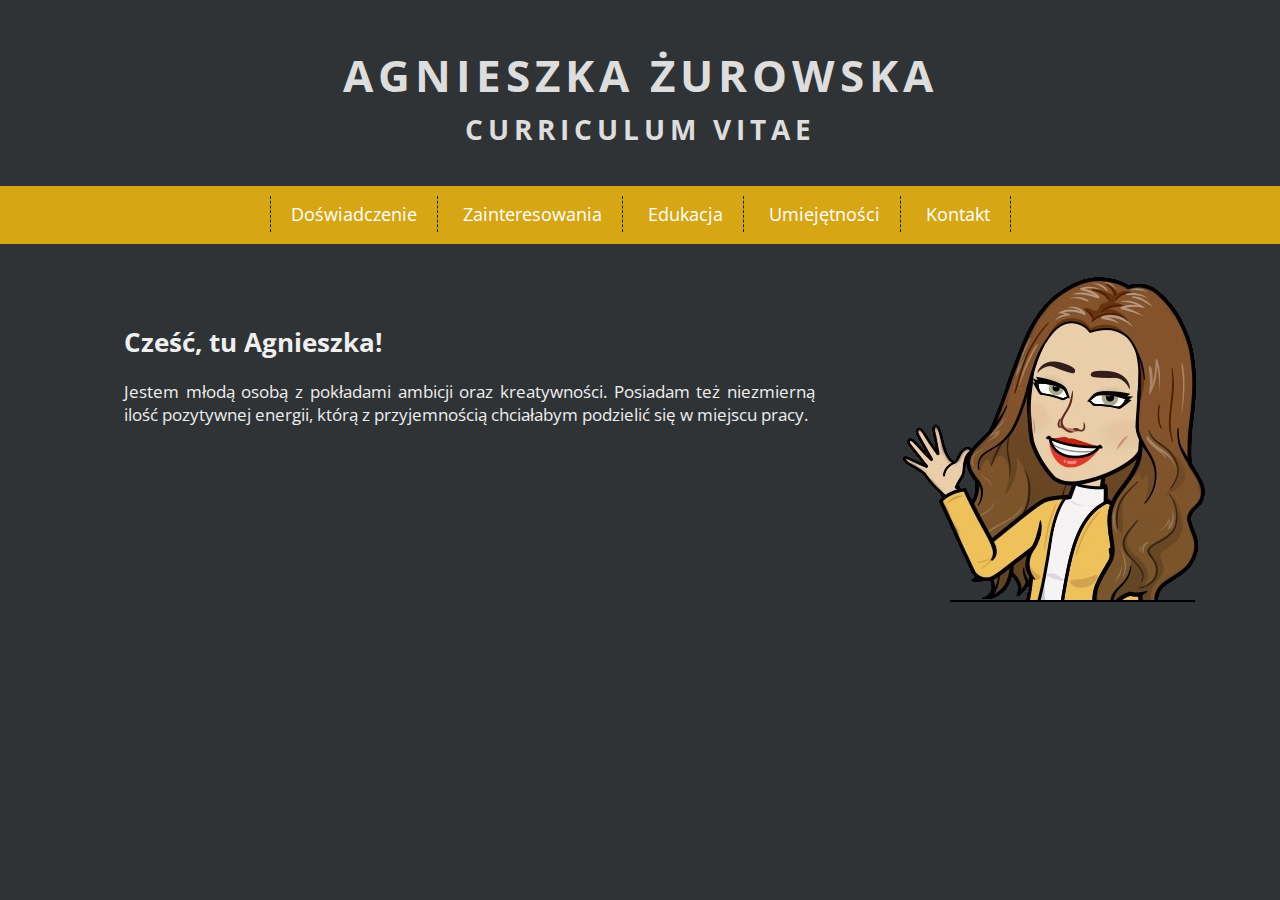
<file: index.html>
﻿<!DOCTYPE html>
<html lang="pl">
<head>

	<meta charset="utf-8">
	<meta name="viewport" content="width=device-width, initial-scale=1, maximum-scale=1">
	<title>Curriculum Vitae</title>

	<meta http-equiv="X-Ua-Compatible" content="IE=edge,chrome=1">
	
	<link rel="stylesheet" href="main.css">
	<link rel="stylesheet" href="fontello/css/fontello.css">
	<link href="https://fonts.googleapis.com/css?family=Open+Sans:400,700&subset=latin-ext" rel="stylesheet">
	
	<!--[if lt IE 9]>
	<script src="//cdnjs.cloudflare.com/ajax/libs/html5shiv/3.7.3/html5shiv.min.js"></script>
	<![endif]-->
	
</head>

<body>

    <div class="container">

	<header>
	
		<h1 class="logo"><a href="index.html" class="tilelink">Agnieszka Żurowska</a></h1>
		<p class="logo">Curriculum Vitae</p>
		
		<nav id="topnav">
		
			<ul class="menu">
				<li><a href="experience">Doświadczenie</a></li>
				<li><a href="hobbies">Zainteresowania</a></li>
				<li><a href="education">Edukacja</a></li>
				<li><a href="skills">Umiejętności</a></li>
				<li><a href="contact">Kontakt</a></li>
			</ul>
			
		</nav>
	
	</header>
	
	<div class="main">
	    
	    <div class="west">
	        <h2>Cześć, tu Agnieszka!</h2>
	        <p>Jestem młodą osobą z pokładami ambicji oraz kreatywności. Posiadam też niezmierną ilość pozytywnej energii, którą z przyjemnością chciałabym podzielić się w miejscu pracy. </p>
	    </div>
	    
	    <div class="east">
	        <div class="image"><img src="img/xd.jpg"></div>
	    </div>
	    
	    <div style="clear:both"></div>
	</div>
	
	
	
	    
	</div>
	
</body>

</html>
</file>
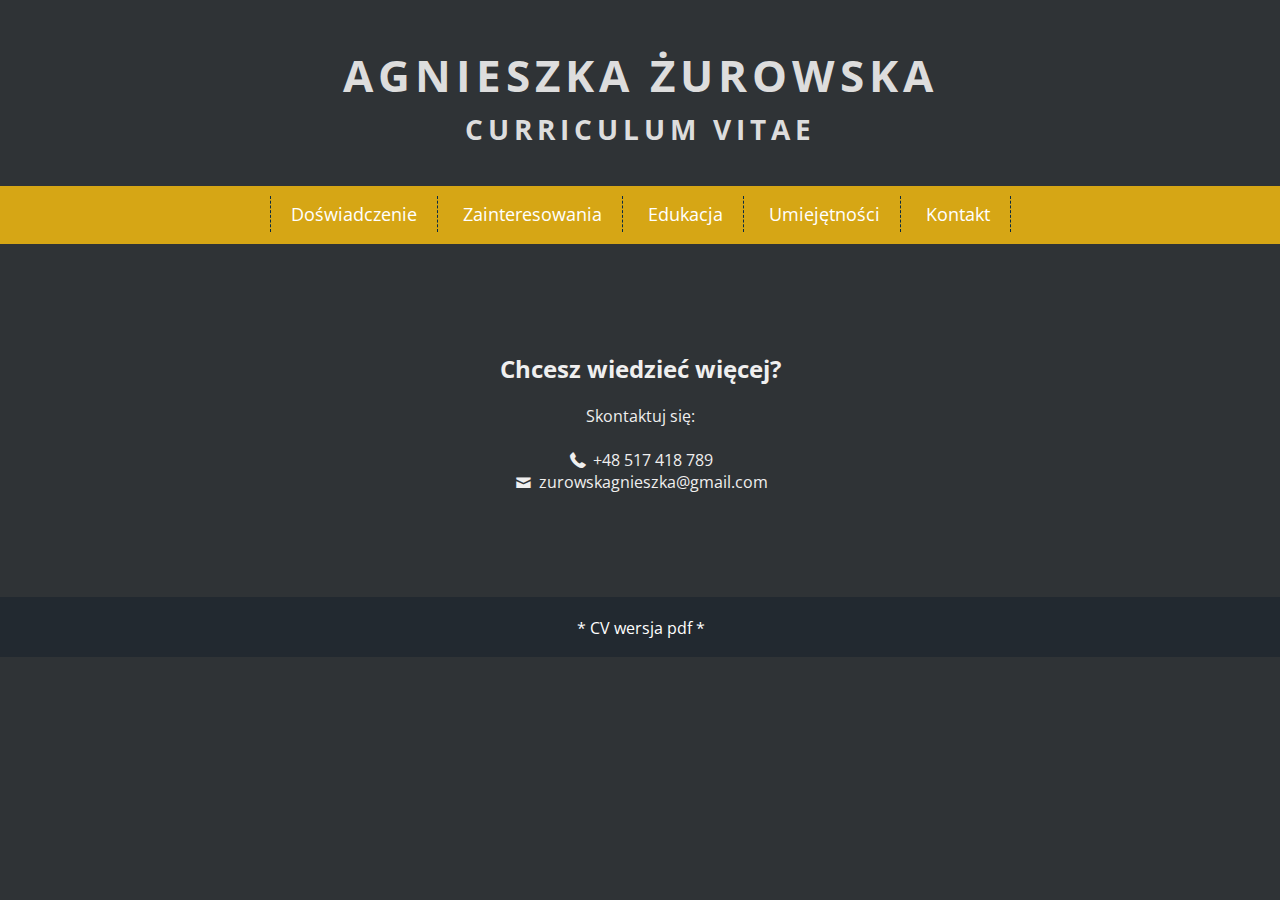
<file: contact.html>
﻿<!DOCTYPE html>
<html lang="pl">
<head>

	<meta charset="utf-8">
	<meta name="viewport" content="width=device-width, initial-scale=1, maximum-scale=1">
	<title>Curriculum Vitae</title>

	<meta http-equiv="X-Ua-Compatible" content="IE=edge,chrome=1">
	
	<link rel="stylesheet" href="main.css">
	<link rel="stylesheet" href="fontello/css/fontello.css">
	<link href="https://fonts.googleapis.com/css?family=Open+Sans:400,700&subset=latin-ext" rel="stylesheet">
	
	<!--[if lt IE 9]>
	<script src="//cdnjs.cloudflare.com/ajax/libs/html5shiv/3.7.3/html5shiv.min.js"></script>
	<![endif]-->
	
</head>

<body>
    
    <div class="container">

	<header>
	
		<h1 class="logo"><a href="index.html" class="tilelink">Agnieszka Żurowska</a></h1>
		<p class="logo">Curriculum Vitae</p>
		
		<nav id="topnav">
		
			<ul class="menu">
				<li><a href="experience">Doświadczenie</a></li>
				<li><a href="hobbies">Zainteresowania</a></li>
				<li><a href="education">Edukacja</a></li>
				<li><a href="skills">Umiejętności</a></li>
				<li><a href="contact">Kontakt</a></li>
			</ul>
			
		</nav>
	
	</header>
	
	<div class="main">
	    
	    <div class="contact">
	        <h2>Chcesz wiedzieć więcej?</h2>
	        <p>Skontaktuj się:<br><br>
	        <i class="icon-phone"></i> +48 517 418 789 <br>
	        <i class="icon-mail-1"></i> zurowskagnieszka@gmail.com</p>
	        
	    </div>
	        
	</div>
	
	
	<footer>
	        <div class="pdf"><a href="cv.pdf" target="_blank">* CV wersja pdf *</a></div>
	</footer>
	    
	</div>
	
</body>

</html>
</file>
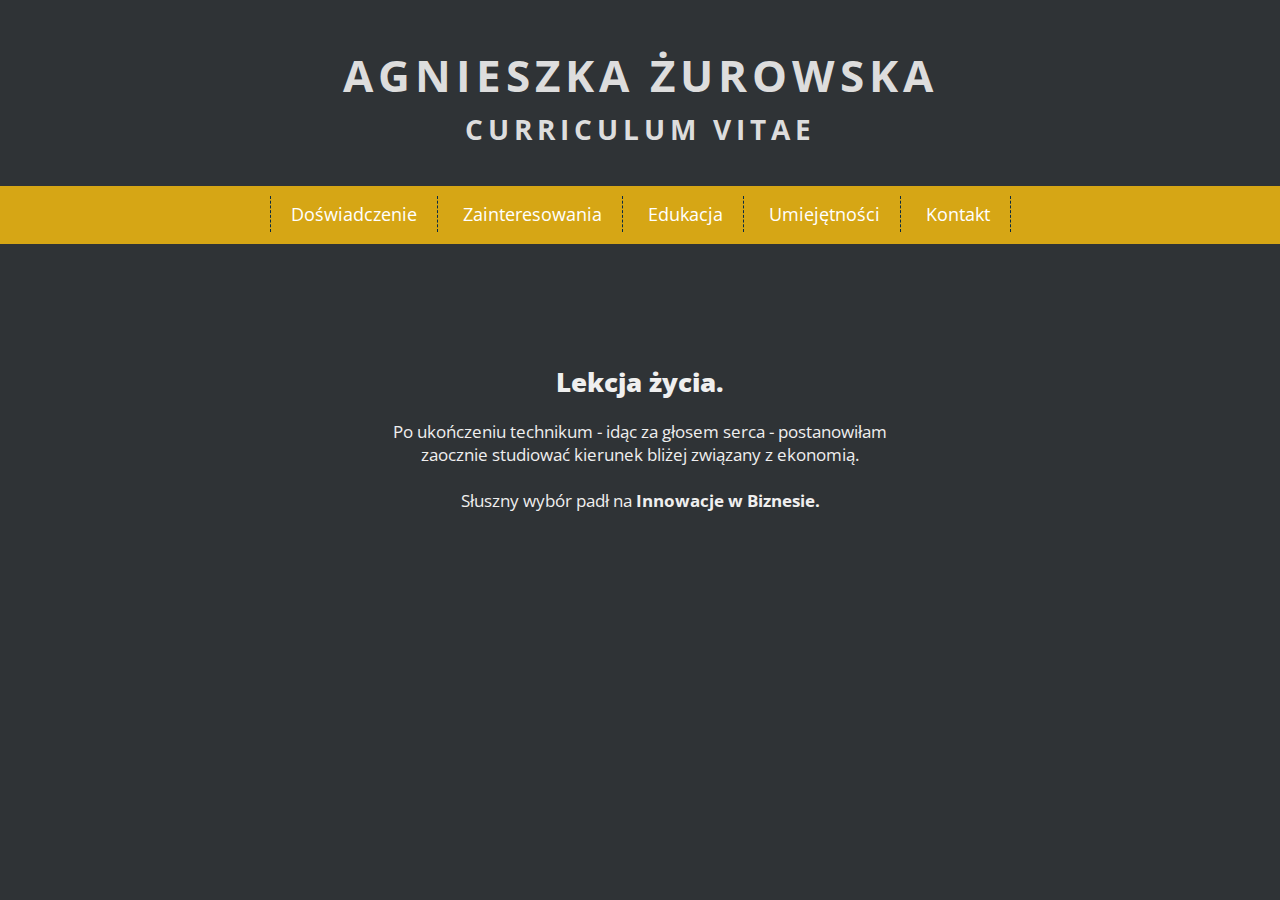
<file: education.html>
﻿<!DOCTYPE html>
<html lang="pl">
<head>

	<meta charset="utf-8">
	<meta name="viewport" content="width=device-width, initial-scale=1, maximum-scale=1">
	<title>Curriculum Vitae</title>

	<meta http-equiv="X-Ua-Compatible" content="IE=edge,chrome=1">
	
	<link rel="stylesheet" href="main.css">
	<link href="https://fonts.googleapis.com/css?family=Open+Sans:400,700&subset=latin-ext" rel="stylesheet">
	
	<!--[if lt IE 9]>
	<script src="//cdnjs.cloudflare.com/ajax/libs/html5shiv/3.7.3/html5shiv.min.js"></script>
	<![endif]-->
	
</head>

<body>
    
    <div class="container">

	<header>
	
		<h1 class="logo"><a href="index.html" class="tilelink">Agnieszka Żurowska</a></h1>
		<p class="logo">Curriculum Vitae</p>
		
		<nav id="topnav">
		
			<ul class="menu">
				<li><a href="experience">Doświadczenie</a></li>
				<li><a href="hobbies">Zainteresowania</a></li>
				<li><a href="education">Edukacja</a></li>
				<li><a href="skills">Umiejętności</a></li>
				<li><a href="contact">Kontakt</a></li>
			</ul>
			
		</nav>
	
	</header>
	
	<div class="main">
	    
	    <div class="education">
	        <h2><strong>Lekcja życia.</strong></h2>
	        <p>Po ukończeniu technikum - idąc za głosem serca - postanowiłam zaocznie studiować kierunek bliżej związany z ekonomią. <br><br>
	        Słuszny wybór padł na <strong>Innowacje w Biznesie.</strong></p> <br>
	    </div>

	</div>
	
	
	
	    
	</div>
	
</body>

</html>
</file>
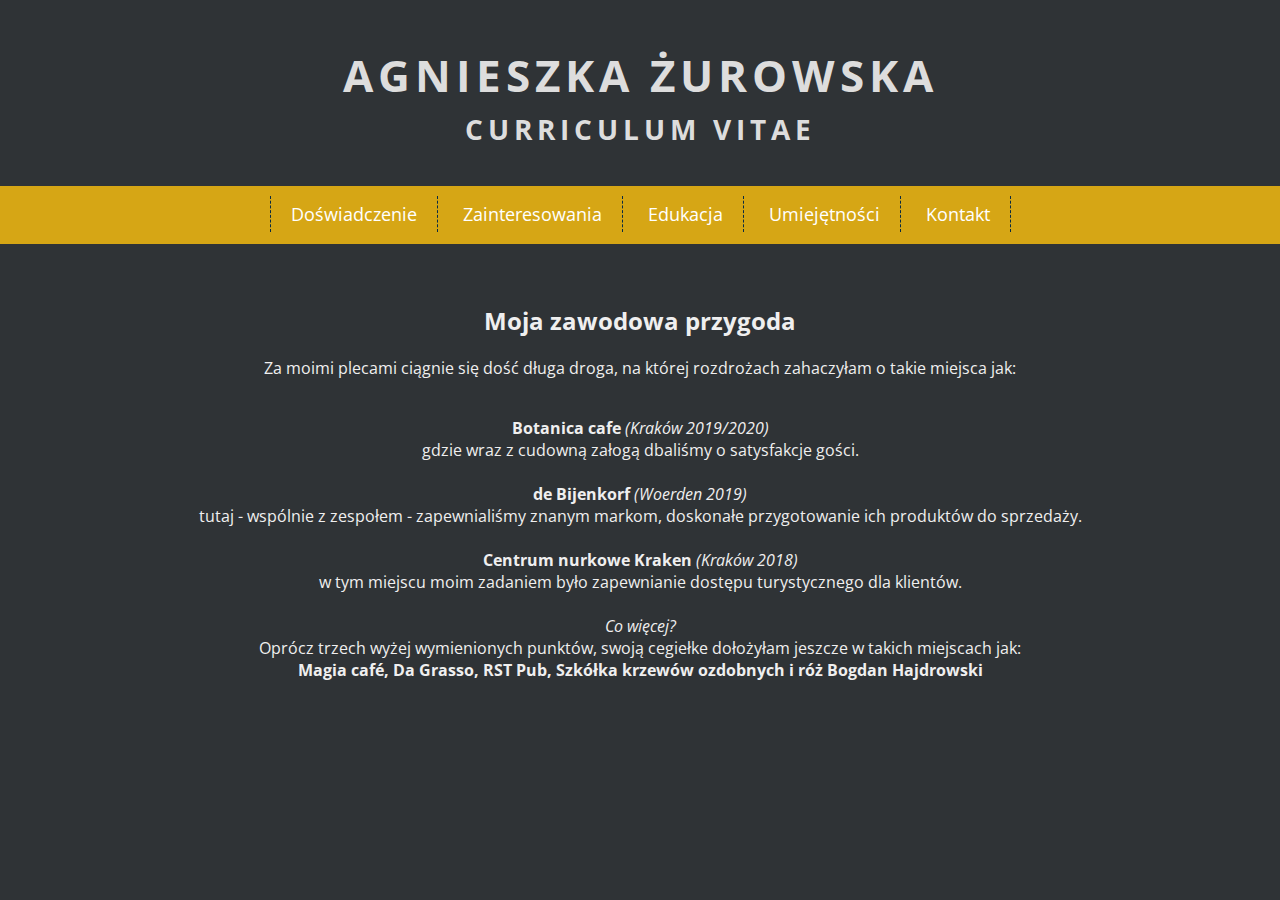
<file: experience.html>
﻿<!DOCTYPE html>
<html lang="pl">
<head>

	<meta charset="utf-8">
	<meta name="viewport" content="width=device-width, initial-scale=1, maximum-scale=1">
	<title>Curriculum Vitae</title>

	<meta http-equiv="X-Ua-Compatible" content="IE=edge,chrome=1">
	
	<link rel="stylesheet" href="main.css">
	<link href="https://fonts.googleapis.com/css?family=Open+Sans:400,700&subset=latin-ext" rel="stylesheet">
	
	<!--[if lt IE 9]>
	<script src="//cdnjs.cloudflare.com/ajax/libs/html5shiv/3.7.3/html5shiv.min.js"></script>
	<![endif]-->
	
</head>

<body>

    <div class="container">

	<header>
	
		<h1 class="logo"><a href="index.html" class="tilelink">Agnieszka Żurowska</a></h1>
		<p class="logo">Curriculum Vitae</p>
		
		<nav id="topnav">
		
			<ul class="menu">
				<li><a href="experience">Doświadczenie</a></li>
				<li><a href="hobbies">Zainteresowania</a></li>
				<li><a href="education">Edukacja</a></li>
				<li><a href="skills">Umiejętności</a></li>
				<li><a href="contact">Kontakt</a></li>
			</ul>
			
		</nav>
	
	</header>
	
	<div class="main">
	    
	    <div class="experience">
	        <h2>Moja zawodowa przygoda</h2>
	        <p>Za moimi plecami ciągnie się dość długa droga, na której rozdrożach zahaczyłam o takie miejsca jak:</p> <br>
	        <strong>Botanica cafe</strong> <em>(Kraków 2019/2020)</em> <br>
	        gdzie wraz z cudowną załogą dbaliśmy o satysfakcje gości.
	        <br><br>
	        <strong>de Bijenkorf</strong> <em>(Woerden 2019)</em> <br>
	        tutaj - wspólnie z zespołem - zapewnialiśmy znanym markom, doskonałe przygotowanie ich produktów do sprzedaży.
	        <br><br>
	        <strong>Centrum nurkowe Kraken</strong> <em>(Kraków 2018)</em> <br>
	        w tym miejscu moim zadaniem było zapewnianie dostępu turystycznego dla klientów.
	        <br><br>
	        <em>Co więcej?</em> <br>
	        Oprócz trzech wyżej wymienionych punktów, swoją cegiełke dołożyłam jeszcze w takich miejscach jak: <br>
	        <strong>Magia café, Da Grasso, RST Pub, Szkółka krzewów ozdobnych i róż Bogdan Hajdrowski</strong>
	    </div>
	        
	</div>
	
	
	
	    
	</div>
	
</body>

</html>
</file>
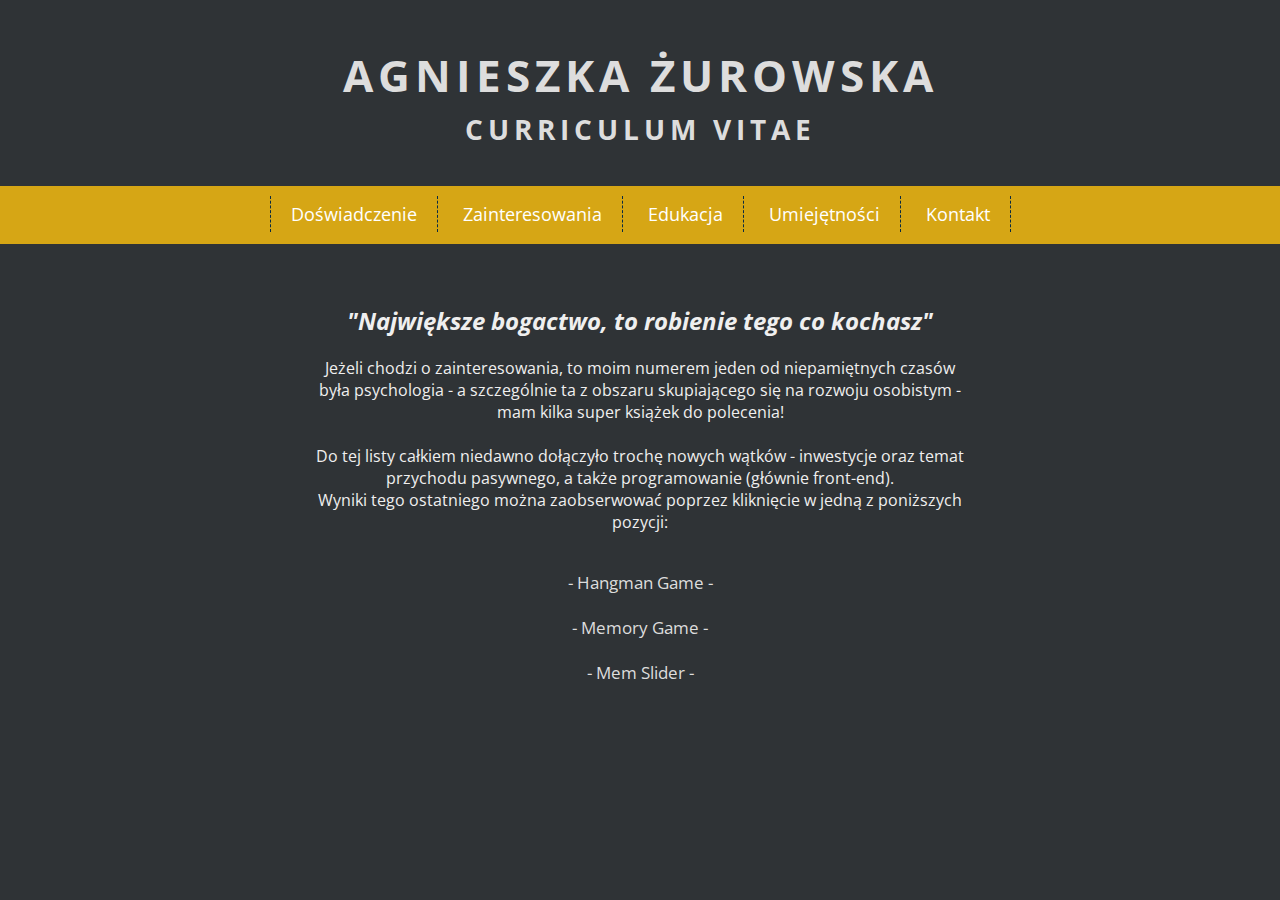
<file: hobbies.html>
﻿<!DOCTYPE html>
<html lang="pl">
<head>

	<meta charset="utf-8">
	<meta name="viewport" content="width=device-width, initial-scale=1, maximum-scale=1">
	<title>Curriculum Vitae</title>

	<meta http-equiv="X-Ua-Compatible" content="IE=edge,chrome=1">
	
	<link rel="stylesheet" href="main.css">
	<link href="https://fonts.googleapis.com/css?family=Open+Sans:400,700&subset=latin-ext" rel="stylesheet">
	
	<!--[if lt IE 9]>
	<script src="//cdnjs.cloudflare.com/ajax/libs/html5shiv/3.7.3/html5shiv.min.js"></script>
	<![endif]-->
	
</head>

<body>

    <div class="container">

	<header>
	
		<h1 class="logo"><a href="index.html" class="tilelink">Agnieszka Żurowska</a></h1>
		<p class="logo">Curriculum Vitae</p>
		
		<nav id="topnav">
		
			<ul class="menu">
				<li><a href="experience">Doświadczenie</a></li>
				<li><a href="hobbies">Zainteresowania</a></li>
				<li><a href="education">Edukacja</a></li>
				<li><a href="skills">Umiejętności</a></li>
				<li><a href="contact">Kontakt</a></li>
			</ul>
			
		</nav>
	
	</header>
	
	<div class="main">
	    
	    <div class="hobbies">
	        <h2><em>"Największe bogactwo, to robienie tego co kochasz"</em></h2>
		<p>Jeżeli chodzi o zainteresowania, to moim numerem jeden od niepamiętnych czasów była psychologia - a szczególnie ta z obszaru skupiającego się na rozwoju osobistym - mam kilka super książek do polecenia! <br><br> 
		Do tej listy całkiem niedawno dołączyło trochę nowych wątków - inwestycje oraz temat przychodu pasywnego, a także programowanie (głównie front-end).<br>
		Wyniki tego ostatniego można zaobserwować poprzez kliknięcie w jedną z poniższych pozycji: <br><br>
	        </p>
	        <div class="git"><a href="https://zurowska.github.io/hangmanGame/" target="_blank">- Hangman Game -</a></div> <br>
	        <div class="git"><a href="https://zurowska.github.io/memoryGame/" target="_blank">- Memory Game -</a></div> <br>
	        <div class="git"><a href="https://zurowska.github.io/memSlider/" target="_blank">- Mem Slider -</a></div>
	    </div>
	        
	</div>
	
	
	
	    
	</div>
	
</body>

</html>
</file>
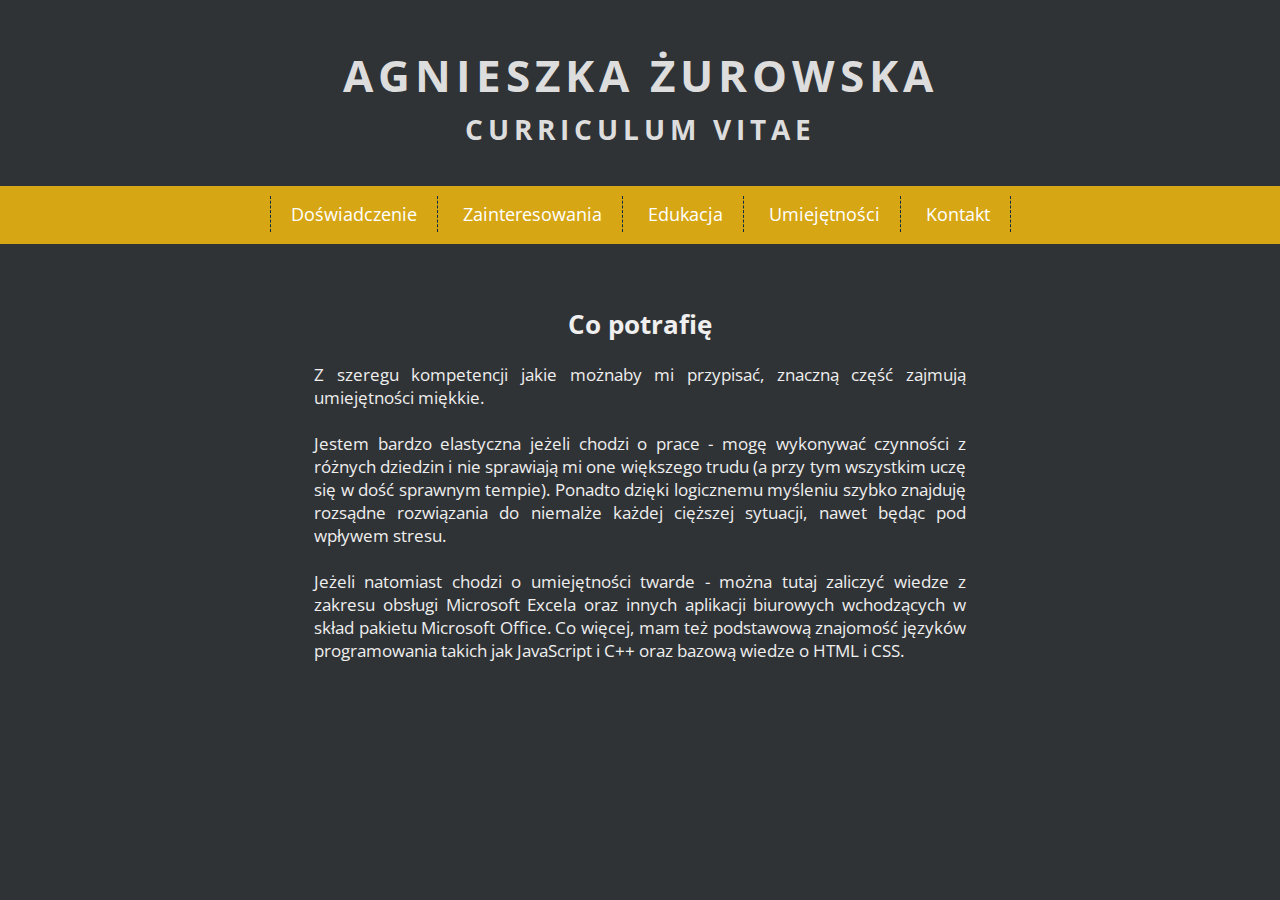
<file: skills.html>
﻿<!DOCTYPE html>
<html lang="pl">
<head>

	<meta charset="utf-8">
	<meta name="viewport" content="width=device-width, initial-scale=1, maximum-scale=1">
	<title>Curriculum Vitae</title>

	<meta http-equiv="X-Ua-Compatible" content="IE=edge,chrome=1">
	
	<link rel="stylesheet" href="main.css">
	<link href="https://fonts.googleapis.com/css?family=Open+Sans:400,700&subset=latin-ext" rel="stylesheet">
	
	<!--[if lt IE 9]>
	<script src="//cdnjs.cloudflare.com/ajax/libs/html5shiv/3.7.3/html5shiv.min.js"></script>
	<![endif]-->
	
</head>

<body>
    
    <div class="container">

	<header>
	
		<h1 class="logo"><a href="index.html" class="tilelink">Agnieszka Żurowska</a></h1>
		<p class="logo">Curriculum Vitae</p>
		
		<nav id="topnav">
		
			<ul class="menu">
				<li><a href="experience">Doświadczenie</a></li>
				<li><a href="hobbies">Zainteresowania</a></li>
				<li><a href="education">Edukacja</a></li>
				<li><a href="skills">Umiejętności</a></li>
				<li><a href="contact">Kontakt</a></li>
			</ul>
			
		</nav>
	
	</header>
	
	<div class="main">
	    
	    <div class="skills">
	        <h2 class="skill">Co potrafię</h2>
	        <p>Z szeregu kompetencji jakie możnaby mi przypisać, znaczną część zajmują umiejętności miękkie. <br><br>
	        Jestem bardzo elastyczna jeżeli chodzi o prace - mogę wykonywać czynności z różnych dziedzin i nie sprawiają mi one większego trudu (a przy tym wszystkim uczę się w dość sprawnym tempie). Ponadto dzięki logicznemu myśleniu szybko znajduję rozsądne rozwiązania do niemalże każdej cięższej sytuacji, nawet będąc pod wpływem stresu. <br><br>
	        Jeżeli natomiast chodzi o umiejętności twarde - można tutaj zaliczyć wiedze z zakresu obsługi Microsoft Excela oraz innych aplikacji biurowych wchodzących w skład pakietu Microsoft Office. Co więcej, mam też podstawową znajomość języków programowania takich jak JavaScript i C++ oraz bazową wiedze o HTML i CSS. </p>
	    </div>
	        
	</div>
	
	
	
	    
	</div>
	
</body>

</html>
</file>
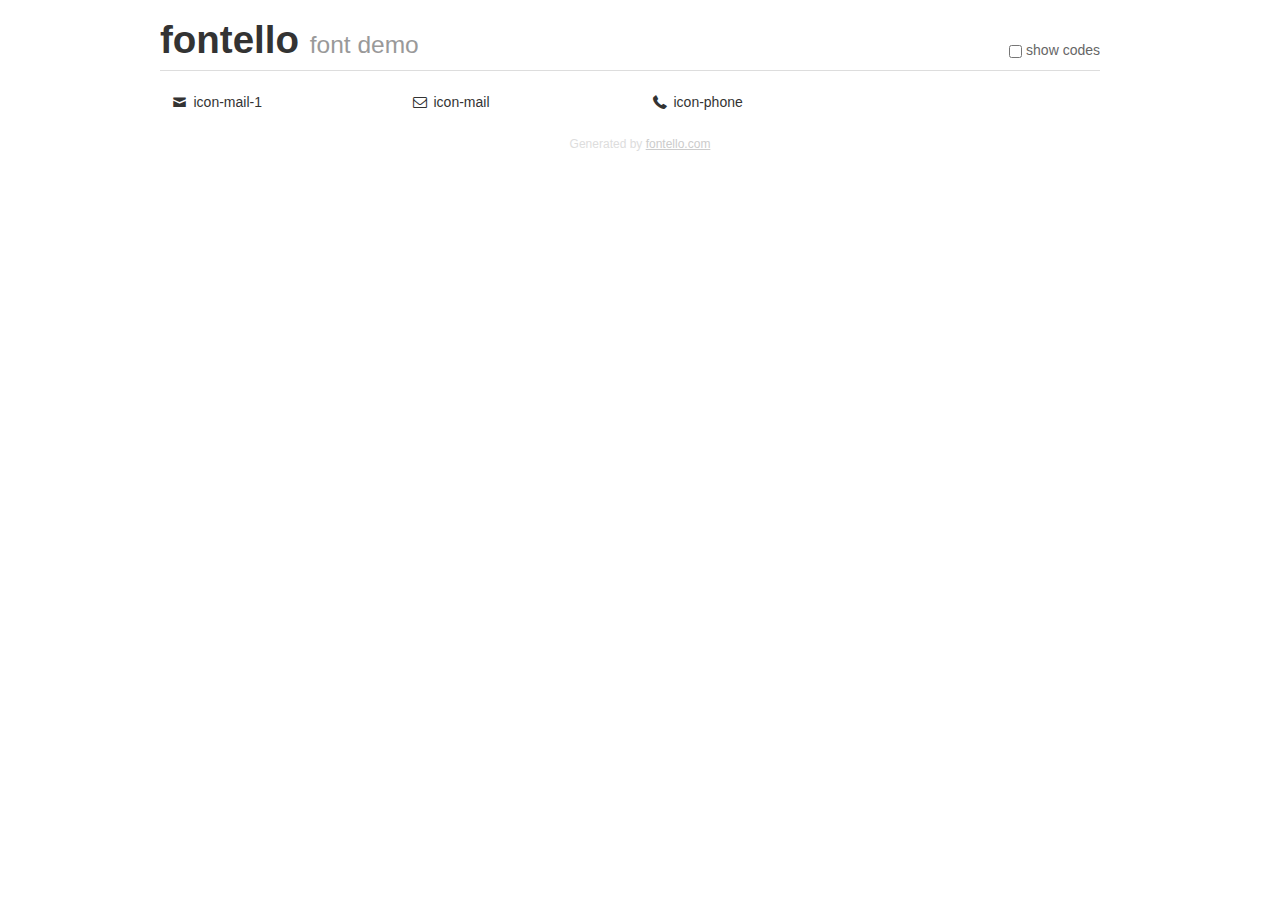
<file: fontello/demo.html>
<!DOCTYPE html>
<html>
  <head><!--[if lt IE 9]><script language="javascript" type="text/javascript" src="//html5shim.googlecode.com/svn/trunk/html5.js"></script><![endif]-->
    <meta charset="UTF-8"><style>/*
 * Bootstrap v2.2.1
 *
 * Copyright 2012 Twitter, Inc
 * Licensed under the Apache License v2.0
 * http://www.apache.org/licenses/LICENSE-2.0
 *
 * Designed and built with all the love in the world @twitter by @mdo and @fat.
 */
.clearfix {
  *zoom: 1;
}
.clearfix:before,
.clearfix:after {
  display: table;
  content: "";
  line-height: 0;
}
.clearfix:after {
  clear: both;
}
html {
  font-size: 100%;
  -webkit-text-size-adjust: 100%;
  -ms-text-size-adjust: 100%;
}
a:focus {
  outline: thin dotted #333;
  outline: 5px auto -webkit-focus-ring-color;
  outline-offset: -2px;
}
a:hover,
a:active {
  outline: 0;
}
button,
input,
select,
textarea {
  margin: 0;
  font-size: 100%;
  vertical-align: middle;
}
button,
input {
  *overflow: visible;
  line-height: normal;
}
button::-moz-focus-inner,
input::-moz-focus-inner {
  padding: 0;
  border: 0;
}
body {
  margin: 0;
  font-family: "Helvetica Neue", Helvetica, Arial, sans-serif;
  font-size: 14px;
  line-height: 20px;
  color: #333;
  background-color: #fff;
}
a {
  color: #08c;
  text-decoration: none;
}
a:hover {
  color: #005580;
  text-decoration: underline;
}
.row {
  margin-left: -20px;
  *zoom: 1;
}
.row:before,
.row:after {
  display: table;
  content: "";
  line-height: 0;
}
.row:after {
  clear: both;
}
[class*="span"] {
  float: left;
  min-height: 1px;
  margin-left: 20px;
}
.container,
.navbar-static-top .container,
.navbar-fixed-top .container,
.navbar-fixed-bottom .container {
  width: 940px;
}
.span12 {
  width: 940px;
}
.span11 {
  width: 860px;
}
.span10 {
  width: 780px;
}
.span9 {
  width: 700px;
}
.span8 {
  width: 620px;
}
.span7 {
  width: 540px;
}
.span6 {
  width: 460px;
}
.span5 {
  width: 380px;
}
.span4 {
  width: 300px;
}
.span3 {
  width: 220px;
}
.span2 {
  width: 140px;
}
.span1 {
  width: 60px;
}
[class*="span"].pull-right,
.row-fluid [class*="span"].pull-right {
  float: right;
}
.container {
  margin-right: auto;
  margin-left: auto;
  *zoom: 1;
}
.container:before,
.container:after {
  display: table;
  content: "";
  line-height: 0;
}
.container:after {
  clear: both;
}
p {
  margin: 0 0 10px;
}
.lead {
  margin-bottom: 20px;
  font-size: 21px;
  font-weight: 200;
  line-height: 30px;
}
small {
  font-size: 85%;
}
h1 {
  margin: 10px 0;
  font-family: inherit;
  font-weight: bold;
  line-height: 20px;
  color: inherit;
  text-rendering: optimizelegibility;
}
h1 small {
  font-weight: normal;
  line-height: 1;
  color: #999;
}
h1 {
  line-height: 40px;
}
h1 {
  font-size: 38.5px;
}
h1 small {
  font-size: 24.5px;
}
body {
  margin-top: 90px;
}
.header {
  position: fixed;
  top: 0;
  left: 50%;
  margin-left: -480px;
  background-color: #fff;
  border-bottom: 1px solid #ddd;
  padding-top: 10px;
  z-index: 10;
}
.footer {
  color: #ddd;
  font-size: 12px;
  text-align: center;
  margin-top: 20px;
}
.footer a {
  color: #ccc;
  text-decoration: underline;
}
.the-icons {
  font-size: 14px;
  line-height: 24px;
}
.switch {
  position: absolute;
  right: 0;
  bottom: 10px;
  color: #666;
}
.switch input {
  margin-right: 0.3em;
}
.codesOn .i-name {
  display: none;
}
.codesOn .i-code {
  display: inline;
}
.i-code {
  display: none;
}
@font-face {
      font-family: 'fontello';
      src: url('./font/fontello.eot?4865510');
      src: url('./font/fontello.eot?4865510#iefix') format('embedded-opentype'),
           url('./font/fontello.woff?4865510') format('woff'),
           url('./font/fontello.ttf?4865510') format('truetype'),
           url('./font/fontello.svg?4865510#fontello') format('svg');
      font-weight: normal;
      font-style: normal;
    }
     
     
    .demo-icon
    {
      font-family: "fontello";
      font-style: normal;
      font-weight: normal;
      speak: never;
     
      display: inline-block;
      text-decoration: inherit;
      width: 1em;
      margin-right: .2em;
      text-align: center;
      /* opacity: .8; */
     
      /* For safety - reset parent styles, that can break glyph codes*/
      font-variant: normal;
      text-transform: none;
     
      /* fix buttons height, for twitter bootstrap */
      line-height: 1em;
     
      /* Animation center compensation - margins should be symmetric */
      /* remove if not needed */
      margin-left: .2em;
     
      /* You can be more comfortable with increased icons size */
      /* font-size: 120%; */
     
      /* Font smoothing. That was taken from TWBS */
      -webkit-font-smoothing: antialiased;
      -moz-osx-font-smoothing: grayscale;
     
      /* Uncomment for 3D effect */
      /* text-shadow: 1px 1px 1px rgba(127, 127, 127, 0.3); */
    }
     </style>
    <link rel="stylesheet" href="css/animation.css"><!--[if IE 7]><link rel="stylesheet" href="css/" + font.fontname + "-ie7.css"><![endif]-->
    <script>
      function toggleCodes(on) {
        var obj = document.getElementById('icons');
      
        if (on) {
          obj.className += ' codesOn';
        } else {
          obj.className = obj.className.replace(' codesOn', '');
        }
      }
      
    </script>
  </head>
  <body>
    <div class="container header">
      <h1>fontello <small>font demo</small></h1>
      <label class="switch">
        <input type="checkbox" onclick="toggleCodes(this.checked)">show codes
      </label>
    </div>
    <div class="container" id="icons">
      <div class="row">
        <div class="the-icons span3" title="Code: 0xe800"><i class="demo-icon icon-mail-1">&#xe800;</i> <span class="i-name">icon-mail-1</span><span class="i-code">0xe800</span></div>
        <div class="the-icons span3" title="Code: 0xe802"><i class="demo-icon icon-mail">&#xe802;</i> <span class="i-name">icon-mail</span><span class="i-code">0xe802</span></div>
        <div class="the-icons span3" title="Code: 0xe806"><i class="demo-icon icon-phone">&#xe806;</i> <span class="i-name">icon-phone</span><span class="i-code">0xe806</span></div>
      </div>
    </div>
    <div class="container footer">Generated by <a href="http://fontello.com">fontello.com</a></div>
  </body>
</html>
</file>
<file: main.css>
body {
	margin: 0;
	background-color: #2F3336;
	color: #efefef;
    font-family: 'Open Sans', sans-serif;
    font-size: 17px;
}

.container {
	margin-left: auto;
	margin-right: auto;
	width: 100%;
}

h1.logo {
	font-size: 44px;
	font-weight: 700;
	color: #ddd;
	text-align: center;
	text-transform: uppercase;
	letter-spacing: 5px;
	margin-top: 45px;
	margin-bottom: 5px;
}

a.tilelink {
	color: #ddd;
	text-decoration: none;
}

h1 a:hover {
    color: #d6a615;
    cursor: pointer;
}

p.logo {
    font-size: 28px;
	font-weight: 700;
	color: #ddd;
	text-align: center;
	text-transform: uppercase;
	letter-spacing: 5px;
	margin-top: 5px;
	margin-bottom: 38px;
}

#topnav {
	background-color: #d6a615;
	text-align: center;
	width: 100%;
}

.menu {
	list-style-type: none;
	margin: 0;
	padding: 10px;
	font-size: 18px;
	min-height: 38px;
	line-height: 200%;
}

.menu > li {
	display: inline-block;
	padding-left: 20px;
	padding-right: 20px;
	border-right: 1px dashed #0a2b42;
}

.menu > li:first-child {
	border-left: 1px dashed #0a2b42;
}

.menu a {
	color: #fff;
	text-decoration: none;
}

.menu a:hover {
	color: #2F3336;
}

.main {
	margin-left: auto;
	margin-right: auto;
	width: 100%;
	
}

.west {
	float: left;
	width: 775px;
	padding: 20px;
	text-align: justify;
}

.east {
	float: left;
	width: 195px;
	padding: 20px 20px 0px 20px;
}

h2.west {
	font-size: 26px;
	font-weight: 400;
	color: #ddd;
	margin-bottom: 10px;
	padding-top: 60px;
}
p.west {
    font-size: 20px;
	font-weight: 400;
	color: #ddd;
	margin-bottom: 20px;
	padding: 15px 100px 10px 0px;
}

.image {
    width: 320px;
    height: 338px;
    align-items: flex-end;
    padding-right: 20px;
}

footer {
    align-self: flex-end;
    margin: 0 auto;
    padding: 20px;
    background-color: #222930;
    color: #ddd;
    font-size: 16px;
    width: 100%;
    height: 20px;
    text-align: center;
}

.pdf a {
	color: #fff;
	text-decoration: none;
}

.pdf a:hover {
	color: #d6a615;
}

.experience {
    font-size: 16px;
    padding: 40px 40px 70px 40px;
    text-align: center;
}

h2.experience {
    font-size: 18px;
	font-weight: 600;
	color: #ddd;
	text-align: center;
}

.hobbies {
    font-size: 16px;
    padding: 40px 250px 50px 250px;
    text-align: center;
}

h2.hobbies {
    font-size: 15px;
	font-weight: 400;
	color: #ddd;
	text-align: center;
}

.git {
    font-size: 17px;
}

.git a {
	color: #ddd;
	text-decoration: none;
}

.git a:hover {
	color: #d6a615;
}

.education {
    font-size: 17px;
    padding: 100px 320px;
    text-align: center;
} 

.contact {
    font-size: 16px;
    padding: 88px;
    text-align: center;
}

.skills {
    font-size: 17px;
    text-align: justify;
    padding: 40px 250px 70px 250px;
}

.skill {
    font-size: 26px;
    text-align: center;
}


/*RWD*/


@media (min-width: 1100px) {

.container {width: 100%;}

header {width: 100%;}

.logo {width: 100%;}

.main {width: 90%;}

.west {width: 60%; padding: 60px;}

footer {width: 97%}

}

@media (max-width: 1100px) and (min-width: 1000px) {

.container {width: 100%;}

header {width: 100%;}

.logo {width: 100%;}

.main {width: 90%; padding: 40px 40px 60px 40px;}

.education {padding: 100px 20px 100px 20px} 
.experience {padding: 20px 20px 40px 20px;} 
.hobbies {padding: 20px 20px 40px 20px;}
.skills {padding: 20px 20px 40px 20px;}
.contact {padding: 90px 50px 60px 50px;}

.west {width: 60%; paddnig-left: 20px;}
h2.west {font-size: 26px;}
.skill {font-size: 26px;}

footer {width: 95%}

}

@media (max-width: 1000px) and (min-width: 800px) {

.container {width: 100%;}

header {width: 100%;}

.logo {width: 100%;}

.main {width: 100%}

.education {padding: 100px 20px 100px 20px} 
.experience {padding: 20px 20px 40px 20px;} 
.hobbies {padding: 20px 20px 40px 20px;}
.skills {padding: 20px 20px 40px 20px;}
.contact {padding: 110px 50px;}

.west {width: 85%; text-align: center; padding: 100px 30px;}
h2.west {font-size: 22px;}
.skill {font-size: 22px;}

.east {display: none;}

footer {width: 95%}

}

@media (max-width: 800px) and (min-width: 500px) {

.container {width: 100%;}

header {width: 100%;}

.logo {width: 70%; margin:80px 100px;}
h1.logo {font-size: 24px;}
p.logo {font-size: 14px;}

.main {width: 100%}

.education {padding: 100px 20px 100px 20px} 
.experience {padding: 20px 20px 40px 20px;} 
.hobbies {padding: 20px 20px 40px 20px;}
.skills {padding: 20px 20px 40px 20px;}
.contact {padding: 110px 50px;}

.west {width: 90%; text-align: center; padding: 100px 30px;}
h2.west {font-size: 22px;}
.skill {font-size: 22px;}

.east {display: none;}

footer {width: 95%;}

}

@media (max-width: 500px) {

.container {width: 100%;}

header {width: 100%;}

.logo {width: 60%; margin:80px;}
h1.logo {font-size: 24px;}
p.logo {font-size: 14px;}

.main {width: 100%}

.education {padding: 100px 20px 100px 20px;} 
.experience {padding: 20px 20px 40px 20px;} 
.hobbies {padding: 20px 20px 40px 20px;}
.skills {padding: 20px 20px 40px 20px;}
.contact {padding: 110px 50px;}

.west {width: 85%; text-align: center; padding: 100px 30px;}
h2.west {font-size: 22px;}
.skill {font-size: 22px;}

.east {display: none;}

footer {width: 88%;}

}
</file>
<file: fontello/css/fontello.css>
@font-face {
  font-family: 'fontello';
  src: url('../font/fontello.eot?24159638');
  src: url('../font/fontello.eot?24159638#iefix') format('embedded-opentype'),
       url('../font/fontello.woff2?24159638') format('woff2'),
       url('../font/fontello.woff?24159638') format('woff'),
       url('../font/fontello.ttf?24159638') format('truetype'),
       url('../font/fontello.svg?24159638#fontello') format('svg');
  font-weight: normal;
  font-style: normal;
}
/* Chrome hack: SVG is rendered more smooth in Windozze. 100% magic, uncomment if you need it. */
/* Note, that will break hinting! In other OS-es font will be not as sharp as it could be */
/*
@media screen and (-webkit-min-device-pixel-ratio:0) {
  @font-face {
    font-family: 'fontello';
    src: url('../font/fontello.svg?24159638#fontello') format('svg');
  }
}
*/
 
 [class^="icon-"]:before, [class*=" icon-"]:before {
  font-family: "fontello";
  font-style: normal;
  font-weight: normal;
  speak: never;
 
  display: inline-block;
  text-decoration: inherit;
  width: 1em;
  margin-right: .2em;
  text-align: center;
  /* opacity: .8; */
 
  /* For safety - reset parent styles, that can break glyph codes*/
  font-variant: normal;
  text-transform: none;
 
  /* fix buttons height, for twitter bootstrap */
  line-height: 1em;
 
  /* Animation center compensation - margins should be symmetric */
  /* remove if not needed */
  margin-left: .2em;
 
  /* you can be more comfortable with increased icons size */
  /* font-size: 120%; */
 
  /* Font smoothing. That was taken from TWBS */
  -webkit-font-smoothing: antialiased;
  -moz-osx-font-smoothing: grayscale;
 
  /* Uncomment for 3D effect */
  /* text-shadow: 1px 1px 1px rgba(127, 127, 127, 0.3); */
}
 
.icon-mail-1:before { content: '\e800'; } /* '' */
.icon-mail:before { content: '\e802'; } /* '' */
.icon-phone:before { content: '\e806'; } /* '' */
</file>
<file: fontello/css/animation.css>
/*
   Animation example, for spinners
*/
.animate-spin {
  -moz-animation: spin 2s infinite linear;
  -o-animation: spin 2s infinite linear;
  -webkit-animation: spin 2s infinite linear;
  animation: spin 2s infinite linear;
  display: inline-block;
}
@-moz-keyframes spin {
  0% {
    -moz-transform: rotate(0deg);
    -o-transform: rotate(0deg);
    -webkit-transform: rotate(0deg);
    transform: rotate(0deg);
  }

  100% {
    -moz-transform: rotate(359deg);
    -o-transform: rotate(359deg);
    -webkit-transform: rotate(359deg);
    transform: rotate(359deg);
  }
}
@-webkit-keyframes spin {
  0% {
    -moz-transform: rotate(0deg);
    -o-transform: rotate(0deg);
    -webkit-transform: rotate(0deg);
    transform: rotate(0deg);
  }

  100% {
    -moz-transform: rotate(359deg);
    -o-transform: rotate(359deg);
    -webkit-transform: rotate(359deg);
    transform: rotate(359deg);
  }
}
@-o-keyframes spin {
  0% {
    -moz-transform: rotate(0deg);
    -o-transform: rotate(0deg);
    -webkit-transform: rotate(0deg);
    transform: rotate(0deg);
  }

  100% {
    -moz-transform: rotate(359deg);
    -o-transform: rotate(359deg);
    -webkit-transform: rotate(359deg);
    transform: rotate(359deg);
  }
}
@-ms-keyframes spin {
  0% {
    -moz-transform: rotate(0deg);
    -o-transform: rotate(0deg);
    -webkit-transform: rotate(0deg);
    transform: rotate(0deg);
  }

  100% {
    -moz-transform: rotate(359deg);
    -o-transform: rotate(359deg);
    -webkit-transform: rotate(359deg);
    transform: rotate(359deg);
  }
}
@keyframes spin {
  0% {
    -moz-transform: rotate(0deg);
    -o-transform: rotate(0deg);
    -webkit-transform: rotate(0deg);
    transform: rotate(0deg);
  }

  100% {
    -moz-transform: rotate(359deg);
    -o-transform: rotate(359deg);
    -webkit-transform: rotate(359deg);
    transform: rotate(359deg);
  }
}
</file>
